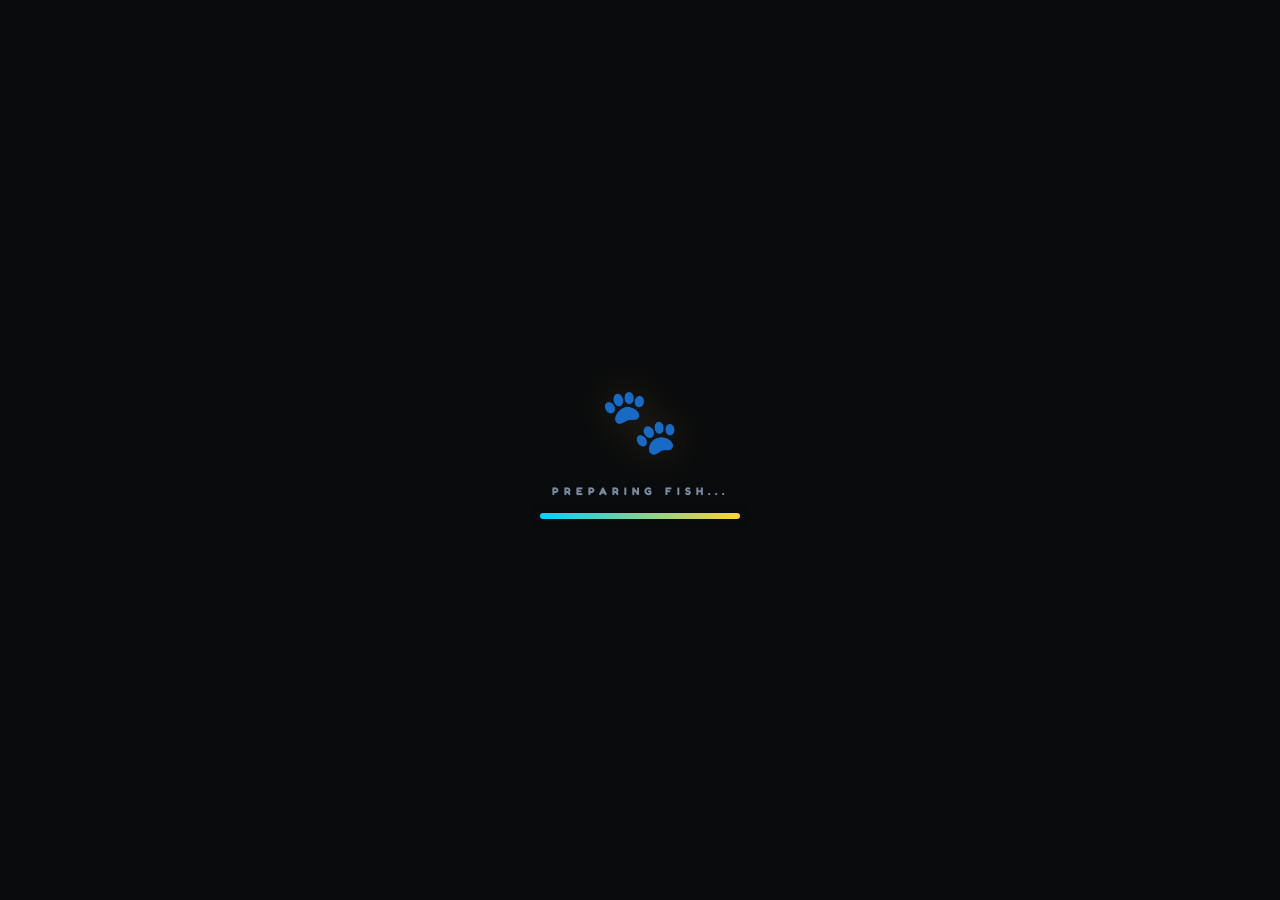
<file: index.html>
<!doctype html>
<html lang="en">
  <head>
    <meta charset="UTF-8" />
    <meta
      name="viewport"
      content="width=device-width, initial-scale=1.0, maximum-scale=1.0, user-scalable=no"
    />
    <title>Stuff the Cat</title>
    <link
      href="https://fonts.googleapis.com/css2?family=Fredoka:wght@400;700;900&display=swap"
      rel="stylesheet"
    />
    <link rel="stylesheet" href="style.css" />
  </head>
  <body>
    <div id="loading-screen">
      <div class="loader-content">
        <div class="loader-cat">🐾</div>
        <h2 class="loader-text">PREPARING FISH...</h2>
        <div class="progress-bar">
          <div class="progress-fill"></div>
        </div>
      </div>
    </div>

    <div id="countdown-screen" style="display: none">
      <h1 id="countdown-text">3</h1>
    </div>
    <div id="game-container">
      <div id="settings-modal" style="display: none">
        <button class="close-stats" onclick="toggleSettings(false)">✕</button>
        <h2 class="game-title" style="font-size: 24px; color: #fed330">
          SETTINGS
        </h2>

        <div class="settings-grid">
          <div class="stat-card">
            <span class="stat-label">MUSIC</span>
            <button
              id="music-toggle"
              class="toggle-btn off"
              onclick="handleToggle('music')"
            >
              OFF
            </button>
          </div>
          <div class="stat-card">
            <span class="stat-label">SOUNDS</span>
            <button
              id="sfx-toggle"
              class="toggle-btn on"
              onclick="handleToggle('sfx')"
            >
              ON
            </button>
          </div>
        </div>

        <div class="stat-card">
          <span class="stat-label">MUSIC VOLUME</span>
          <input
            type="range"
            id="music-volume"
            class="volume-slider"
            min="0"
            max="1"
            step="0.1"
            oninput="updateVolume('music', this.value)"
          />
        </div>

        <div class="stat-card">
          <span class="stat-label">SFX VOLUME</span>
          <input
            type="range"
            id="sfx-volume"
            class="volume-slider"
            min="0"
            max="1"
            step="0.1"
            oninput="updateVolume('sfx', this.value)"
          />
        </div>

        <div class="stat-card highlight">
          <span class="stat-label">PERFORMANCE MODE</span>
          <button
            id="perf-toggle"
            class="toggle-btn off"
            onclick="handleToggle('perf')"
          >
            OFF
          </button>
        </div>
      </div>

      <div id="stats-modal" style="display: none">
        <button class="close-stats" onclick="toggleStats(false)">✕</button>
        <h2 class="game-title" style="font-size: 24px; color: #fed330">
          CATISTICS
        </h2>

        <div class="stat-card">
          <span class="stat-label">TOTAL FISH FED</span>
          <span id="total-fish-count" class="stat-value">0</span>
        </div>

        <div id="rank-board">
          <h3>PERSONAL RECORDS</h3>
          <div class="rank-item">Easy: <span id="record-easy">NONE</span></div>
          <div class="rank-item">
            Medium: <span id="record-medium">NONE</span>
          </div>
          <div class="rank-item">Hard: <span id="record-hard">NONE</span></div>
          <div class="rank-item">
            Extreme: <span id="record-extreme">NONE</span>
          </div>
          <div class="rank-item">
            Insane: <span id="record-insane">NONE</span>
          </div>
          <div class="rank-item">
            Master: <span id="record-master">NONE</span>
          </div>
          <div class="rank-item">
            Nightmare: <span id="record-nightmare">NONE</span>
          </div>
          <div class="rank-item">
            Impossible: <span id="record-impossible">NONE</span>
          </div>
          <div class="rank-item">
            Chaos: <span id="record-chaos">NONE</span>
          </div>
          <div class="rank-item">Hell: <span id="record-hell">NONE</span></div>
          <div class="rank-item">
            Divine: <span id="record-divine">NONE</span>
          </div>
          <div class="rank-item">
            Godmode: <span id="record-godmode">NONE</span>
          </div>
        </div>

        <div class="stat-card highlight" style="margin-top: 15px">
          <span class="stat-label">ALL-TIME BEST RANK</span>
          <span id="all-time-best" class="stat-value" style="color: #fed330"
            >NONE</span
          >
        </div>
      </div>

      <div id="menu-screen">
        <h1 class="game-title">STUFF THE CAT</h1>
        <div class="menu-controls-row">
          <button class="menu-btn secondary" onclick="toggleStats(true)">
            📊 CATISTICS
          </button>
          <button class="menu-btn secondary" onclick="toggleSettings(true)">
            ⚙️ SETTINGS
          </button>
        </div>

        <p class="menu-subtext">SELECT DIFFICULTY</p>
        <div class="difficulty-grid">
          <button class="btn easy" onclick="startGame('easy')">EASY</button>
          <button class="btn medium" onclick="startGame('medium')">
            MEDIUM
          </button>
          <button class="btn hard" onclick="startGame('hard')">HARD</button>
          <button class="btn extreme" onclick="startGame('extreme')">
            EXTREME
          </button>
          <button class="btn insane" onclick="startGame('insane')">
            INSANE
          </button>
          <button class="btn master" onclick="startGame('master')">
            MASTER
          </button>
          <button class="btn nightmare" onclick="startGame('nightmare')">
            NIGHTMARE
          </button>
          <button class="btn impossible" onclick="startGame('impossible')">
            IMPOSSIBLE
          </button>
          <button class="btn chaos" onclick="startGame('chaos')">CHAOS</button>
          <button class="btn hell" onclick="startGame('hell')">HELL</button>
          <button class="btn divine" onclick="startGame('divine')">
            DIVINE
          </button>
          <button class="btn godmode" onclick="startGame('godmode')">
            GODMODE
          </button>
        </div>
      </div>

      <div id="game-screen" style="display: none">
        <button id="quit-btn" onclick="quitToMenu()">✕ QUIT</button>
        <h2 id="score-label">
          FISH: <span id="score">0</span> / <span id="goal">0</span>
        </h2>
        <div id="live-cps-box">SPEED: <span id="live-cps">0.00</span> CPS</div>
        <div class="cat-space">
          <img src="cat.png" id="pet-image" alt="Cat" />
        </div>
        <button id="feed-btn" onclick="eat(event)">FEED 🐟</button>
      </div>

      <div id="win-screen" style="display: none">
        <h1 class="star-icon">🌟</h1>
        <h2 class="win-text">VICTORY!</h2>
        <div class="final-stats">
          <span id="win-speed">0</span> CPS<br />
          RANK: <span id="win-rank">---</span>
        </div>
        <button class="btn easy" style="width: 100%" onclick="quitToMenu()">
          PLAY AGAIN
        </button>
      </div>

      <div id="game-over-screen" style="display: none">
        <h1 class="skull-icon">💀</h1>
        <h2 id="game-over-text">GAME OVER</h2>
        <div class="final-stats" style="border-color: #eb3b5a; color: white">
          BEST SCORE: <span id="final-score">0</span>
        </div>
        <button class="btn hard" style="width: 100%" onclick="quitToMenu()">
          TRY AGAIN
        </button>
      </div>
    </div>
    <script src="script.js"></script>
  </body>
</html>
</file>
<file: style.css>
/* ==========================================
   1. GLOBAL RESETS & BASE STYLES
========================================== */
/* 1. UNIVERSAL RESET: Clean, Fast, and Controlled */
* {
  margin: 0;
  padding: 0;
  box-sizing: border-box;
  -webkit-user-select: none;
  -ms-user-select: none;
  user-select: none;
  -webkit-tap-highlight-color: transparent;
  /* Add this to ensure buttons/inputs don't show the default browser focus */
  outline: none;
}

body {
  /* Use a more modern, deep slate-to-black gradient */
  background: radial-gradient(circle at center, #1b1e23 0%, #0a0b0d 100%);
  color: #f0f2f5;
  font-family: "Fredoka", "Segoe UI", Roboto, sans-serif;
  -webkit-font-smoothing: antialiased;

  display: flex;
  justify-content: center;
  align-items: center;
  width: 100vw;
  height: 100dvh;
  margin: 0;
  overflow: hidden;

  /* Pulse the brightness, not the scale, for a cleaner 2D feel */
  animation: bgPulse 10s ease-in-out infinite;
}

@keyframes bgPulse {
  0%,
  100% {
    filter: brightness(1);
  }
  50% {
    filter: brightness(1.1); /* Subtle "breathing" effect */
  }
}

button:focus-visible {
  outline: none;
  /* A clean, sharp ring rather than a fuzzy glow */
  box-shadow: 0 0 0 3px #fed330;
  border-radius: 12px;
  transition: box-shadow 0.1s ease;
}

.low-perf * {
  animation: none !important;
  transition: none !important;
  backdrop-filter: none !important;
  -webkit-backdrop-filter: none !important;
  text-shadow: none !important;
  box-shadow: none !important;
  will-change: auto !important;
}

.low-perf body {
  /* Solid background is the fastest possible render */
  background: #0a0b0d !important;
  -webkit-font-smoothing: auto;
  -moz-osx-font-smoothing: auto;
}

/* ==========================================
   2. MAIN LAYOUT & CONTAINERS
========================================== */
#game-container {
  text-align: center;
  /* Slightly deeper base for better text contrast */
  background: rgba(15, 17, 21, 0.9);
  backdrop-filter: blur(16px);
  -webkit-backdrop-filter: blur(16px);

  /* Semi-transparent top border creates a "light source" effect */
  border: 1px solid rgba(255, 255, 255, 0.1);
  padding: 24px;
  border-radius: 28px;

  /* Large, soft shadow to make it "float" over the background */
  box-shadow: 0 25px 50px -12px rgba(0, 0, 0, 0.6);

  width: 92vw;
  max-width: 420px;
  max-height: 92dvh;
  display: flex;
  flex-direction: column;
  justify-content: flex-start;
  align-items: center;

  /* Keep it clean: no scrollbars showing */
  overflow-y: auto;
  scrollbar-width: none;
  -ms-overflow-style: none;
}

.cat-space {
  height: 200px; /* Tightened slightly for better vertical flow */
  width: 100%;
  display: flex;
  justify-content: center;
  align-items: center;
  margin: 15px 0;
  position: relative;
  border-radius: 20px;
  /* Soft inner glow to define the "area" where the pet lives */
  background: radial-gradient(
    circle,
    rgba(255, 255, 255, 0.03) 0%,
    transparent 80%
  );
}

#pet-image {
  max-width: 190px;
  max-height: 170px;
  width: auto;
  height: auto;
  object-fit: contain;

  /* Snappier transition for "bouncy" interactions */
  transition: transform 0.2s cubic-bezier(0.175, 0.885, 0.32, 1.275);

  /* High-fidelity drop shadow + subtle brightness boost */
  filter: drop-shadow(0 8px 15px rgba(0, 0, 0, 0.4)) brightness(1.05);
  -webkit-user-drag: none;

  /* Keep the "Life" animation smooth */
  animation: breathe 4s ease-in-out infinite;
  will-change: transform;
}

/* ==========================================
   3. MENU & GRID SYSTEM
========================================== */
.game-title {
  font-size: 32px; /* Slightly scaled down for better balance */
  color: #fed330;
  /* Clean neon glow - remove 3D offsets for a modern 2D look */
  text-shadow: 0 0 12px rgba(254, 211, 48, 0.35);
  margin-bottom: 2px;
  letter-spacing: 2px; /* Increased for a premium "Title" feel */
  font-weight: 900;
  text-transform: uppercase;
  font-family: "Fredoka", sans-serif;
}

.menu-top-bar {
  width: 100%;
  /* Use a gradient line for a smoother transition than a solid border */
  border-bottom: 1px solid rgba(255, 255, 255, 0.05);
  padding-bottom: 18px;
  margin-bottom: 22px;
  display: flex;
  flex-direction: column;
  align-items: center;
}

.menu-subtext {
  font-size: 11px; /* Slightly smaller for better hierarchy */
  color: #8a9ab0; /* Muted slate blue */
  text-transform: uppercase;
  letter-spacing: 5px; /* Wide tracking is very "modern tech" */
  font-weight: 700;
  opacity: 0.8;
}

.menu-controls-row {
  display: flex;
  justify-content: center;
  gap: 10px;
  width: 100%;
  margin: 18px 0;
  box-sizing: border-box;
}

.difficulty-grid {
  display: grid;
  grid-template-columns: 1fr 1fr;
  gap: 10px; /* Tighter gap for a cleaner grid look */
  width: 100%;
  margin-top: 10px;
}

/* Updated Button Grid Logic */
.difficulty-grid .btn {
  width: 100%;
  margin: 0;
  padding: 14px 8px;
  font-size: 12px; /* Smaller font on grid buttons looks more "pro" */
  min-height: 48px;
  border-radius: 14px; /* Matches the modern card aesthetic */
  display: flex;
  justify-content: center;
  align-items: center;
  text-align: center;
  box-sizing: border-box;
  font-weight: 800;
  transition: all 0.15s ease;
}

.difficulty-grid .btn:hover {
  background-color: rgba(255, 255, 255, 0.15);
  transform: translateY(-2px);
}

/* ==========================================
   4. BUTTONS & UI CONTROLS
========================================== */
.btn {
  position: relative;
  padding: 12px 24px;
  font-family: inherit;
  font-weight: 700;
  font-size: 15px;
  text-transform: uppercase;
  color: white;
  border: none;
  border-radius: 14px; /* Slightly rounder for a friendlier modern feel */
  cursor: pointer;
  /* Fast transition makes the game feel high-performance */
  transition: all 0.1s cubic-bezier(0.4, 0, 0.2, 1);
  display: flex;
  align-items: center;
  justify-content: center;
  overflow: hidden;
}

.btn:hover {
  filter: brightness(1.15); /* More noticeable hover */
  transform: translateY(-2px); /* Lift it a bit more */
}

.btn:active {
  /* This is the secret to modern UI: a slight shrink on click */
  transform: scale(0.96);
}

#feed-btn {
  background: linear-gradient(180deg, #00d2ff 0%, #00bcff 100%);
  width: 100%;
  height: 65px; /* Slightly taller for the "Main Action" */
  font-size: 24px;
  margin: 20px 0;
  border-radius: 18px;
  border: none;
  color: white;
  font-weight: 900;
  text-transform: uppercase;
  letter-spacing: 2px;
  cursor: pointer;
  /* Use a glow that matches the button color */
  box-shadow: 0 8px 20px rgba(0, 210, 255, 0.3);
  transition: all 0.1s ease;
}

#feed-btn:active {
  transform: scale(0.97);
  box-shadow: 0 4px 10px rgba(0, 210, 255, 0.2);
}

#quit-btn {
  position: absolute;
  top: 15px;
  right: 15px;
  background: rgba(255, 255, 255, 0.05);
  color: rgba(255, 255, 255, 0.3);
  border: 1px solid rgba(255, 255, 255, 0.1);
  padding: 6px 12px;
  border-radius: 10px;
  font-size: 10px;
  text-transform: uppercase;
  font-weight: 800;
  transition: all 0.2s ease;
  z-index: 10;
}

#quit-btn:hover {
  background: rgba(235, 59, 90, 0.15); /* Soft red tint */
  color: #eb3b5a;
  border-color: #eb3b5a;
  transform: translateY(0); /* Don't lift the quit button */
  opacity: 1;
}

.menu-btn.secondary {
  flex: 1;
  background: rgba(255, 255, 255, 0.06);
  backdrop-filter: blur(10px);
  -webkit-backdrop-filter: blur(10px);
  border: 1px solid rgba(255, 255, 255, 0.08);
  color: #f0f2f5;
  padding: 12px;
  border-radius: 14px;
  cursor: pointer;
  font-weight: 700;
  font-size: 13px;
  text-transform: uppercase;
  transition: all 0.2s ease;
  display: flex;
  justify-content: center;
  align-items: center;
  min-height: 50px;
  box-sizing: border-box;
}

.menu-btn.secondary:hover {
  background: rgba(255, 255, 255, 0.12);
  border-color: rgba(255, 255, 255, 0.2);
  transform: translateY(-2px);
}

/* ==========================================
   5. DIFFICULTY THEMES
========================================== */
/* EASY - Minty Fresh */
.easy {
  background: rgba(38, 222, 129, 0.08);
  color: #26de81;
  border: 1px solid #26de81; /* Thinner border for cleaner look */
  box-shadow: 0 0 15px rgba(38, 222, 129, 0.1);
}
.easy:hover {
  background: rgba(38, 222, 129, 0.2);
  box-shadow: 0 0 25px rgba(38, 222, 129, 0.2);
}

/* MEDIUM - Golden Saffron */
.medium {
  background: rgba(254, 211, 48, 0.08);
  color: #fed330;
  border: 1px solid #fed330;
  box-shadow: 0 0 15px rgba(254, 211, 48, 0.1);
}
.medium:hover {
  background: rgba(254, 211, 48, 0.2);
  box-shadow: 0 0 25px rgba(254, 211, 48, 0.2);
}

/* HARD - Tiger Blaze */
.hard {
  background: rgba(250, 130, 49, 0.08);
  color: #fa8231;
  border: 1px solid #fa8231;
  box-shadow: 0 0 15px rgba(250, 130, 49, 0.1);
}
.hard:hover {
  background: rgba(250, 130, 49, 0.2);
  box-shadow: 0 0 25px rgba(250, 130, 49, 0.2);
}

/* EXTREME - Crimson Fury */
.extreme {
  background: rgba(235, 59, 90, 0.08);
  color: #eb3b5a;
  border: 1px solid #eb3b5a;
  box-shadow: 0 0 15px rgba(235, 59, 90, 0.1);
}
.extreme:hover {
  background: rgba(235, 59, 90, 0.2);
  box-shadow: 0 0 25px rgba(235, 59, 90, 0.3);
}

/* MASTER - Royal Void */
.master {
  background: rgba(136, 84, 208, 0.1);
  color: #a55eea;
  border: 1px solid #a55eea;
  box-shadow: 0 0 20px rgba(136, 84, 208, 0.1);
}
.master:hover {
  background: rgba(136, 84, 208, 0.2);
  box-shadow: 0 0 30px rgba(136, 84, 208, 0.4);
}

/* IMPOSSIBLE - Blood Metal */
.impossible {
  background: rgba(45, 0, 0, 0.3); /* Darker base */
  color: #ff4d4d;
  border: 1px solid #ff4d4d;
  box-shadow: 0 0 15px rgba(255, 0, 0, 0.1);
}
.impossible:hover {
  background: #800000;
  color: white;
  box-shadow: 0 0 30px rgba(255, 0, 0, 0.3);
}

/* INSANE - Neon Blue */
.insane {
  background: rgba(0, 210, 255, 0.08);
  color: #00d2ff;
  border: 1px solid #00d2ff;
}
.insane:hover {
  background: rgba(0, 210, 255, 0.2);
}

/* NIGHTMARE - Dark Purple */
.nightmare {
  background: rgba(75, 0, 130, 0.2);
  color: #a55eea;
  border: 1px solid #a55eea;
}

/* CHAOS - Glitch Orange */
.chaos {
  background: rgba(255, 120, 0, 0.15);
  color: #ff7a00;
  border: 1px solid #ff7a00;
}

/* HELL - Deep Red */
.hell {
  background: rgba(120, 0, 0, 0.4);
  color: #ff1e1e;
  border: 1px solid #ff1e1e;
}

/* GODMODE - White Glow */
.godmode {
  background: rgba(255, 255, 255, 0.1);
  color: #ffffff;
  border: 1px solid #ffffff;
  box-shadow: 0 0 20px rgba(255, 255, 255, 0.3);
}

/* DIVINE - Ethereal Light */
.divine {
  background: linear-gradient(
    45deg,
    rgba(255, 255, 255, 0.05),
    rgba(0, 210, 255, 0.05)
  );
  color: #ffffff;
  border: 1px solid rgba(255, 255, 255, 0.8);
  font-weight: 900;
  box-shadow: 0 0 20px rgba(255, 255, 255, 0.1);
  animation: divineFlow 3s linear infinite;
}
.divine:hover {
  background: rgba(255, 255, 255, 0.2);
  box-shadow: 0 0 40px rgba(255, 255, 255, 0.4);
  transform: translateY(-3px) scale(1.02);
}

/* ==========================================
   6. MODALS: SETTINGS & STATS
========================================== */
#stats-modal,
#settings-modal {
  /* This ensures it stays locked to the container, not the scroll position */
  position: absolute;
  top: 0;
  left: 0;
  width: 100%;
  height: 100%;

  /* Modern High-Fidelity Look */
  background: rgba(
    12,
    14,
    18,
    0.98
  ); /* Near-solid to hide scrolled text behind it */
  backdrop-filter: blur(15px);
  -webkit-backdrop-filter: blur(15px);

  padding-top: 60px;
  padding-bottom: 60px;

  /* Layers it above the scrolling content */
  z-index: 999;

  /* Match the container's rounding */
  border-radius: 24px;

  padding: 30px;
  display: flex;
  flex-direction: column;
  align-items: center;
  justify-content: flex-start; /* Centers content vertically in the view */
  border: 1px solid rgba(255, 255, 255, 0.1);
  box-sizing: border-box;

  /* Prevents the modal itself from being "cut off" if content is long */
  overflow-y: auto;
}

/* Hide scrollbars inside modals for the aesthetic */
#stats-modal::-webkit-scrollbar,
#settings-modal::-webkit-scrollbar {
  display: none;
}
.toggle-btn {
  background: rgba(255, 255, 255, 0.05);
  border: 1px solid rgba(255, 255, 255, 0.1);
  color: #a5b1c2;
  padding: 10px 20px;
  border-radius: 12px;
  font-weight: 800;
  font-size: 12px;
  text-transform: uppercase;
  cursor: pointer;
  margin-top: 8px;
  transition: all 0.2s cubic-bezier(0.4, 0, 0.2, 1);
}

.toggle-btn.on {
  background: rgba(38, 222, 129, 0.15);
  color: #26de81;
  border-color: #26de81;
  box-shadow: 0 0 15px rgba(38, 222, 129, 0.1);
}

.toggle-btn.off {
  background: rgba(235, 59, 90, 0.15);
  color: #eb3b5a;
  border-color: #eb3b5a;
}

.stat-card {
  background: rgba(255, 255, 255, 0.03);
  padding: 16px;
  border-radius: 16px;
  margin: 10px 0;
  border-left: 4px solid #00d2ff;
  text-align: left;
  transition: all 0.2s ease;
  width: 100%; /* Ensure it fills the stats-content */
}

.stat-card:hover {
  background: rgba(255, 255, 255, 0.06);
  transform: translateX(5px); /* Subtle slide for interaction feel */
}

.stat-value {
  font-size: 26px; /* Slightly larger for emphasis */
  font-weight: 900;
  color: #ffffff;
  display: block;
  letter-spacing: 1px;
}

.close-stats {
  position: absolute;
  top: 20px;
  right: 20px;
  background: none;
  border: none;
  color: rgba(255, 255, 255, 0.3);
  font-size: 24px;
  cursor: pointer;
  transition: all 0.2s ease;
}

.close-stats:hover {
  color: #ff4d4d;
  transform: scale(1.1) rotate(90deg);
}

/* ==========================================
   7. SCOREBOARD & RANKS
========================================== */
#score-label {
  font-size: 12px; /* Slightly smaller for better contrast with the number */
  color: #8a9ab0;
  text-transform: uppercase;
  letter-spacing: 3px; /* Extra spacing for that "Modern HUD" look */
  margin-bottom: 0px;
}

#score {
  font-weight: 900;
  font-size: 42px; /* Increased for maximum impact */
  color: #ffffff;
  /* Clean, crisp glow */
  text-shadow: 0 0 15px rgba(255, 255, 255, 0.25);
  line-height: 1;
  margin-bottom: 10px;
}

#rank-board {
  margin-top: 20px;
  padding: 18px;
  background: rgba(0, 0, 0, 0.2); /* Darker "inset" look */
  border-radius: 20px;
  border: 1px solid rgba(255, 255, 255, 0.05);
  width: 100%;
  box-sizing: border-box;
}

#rank-board h3 {
  margin-bottom: 15px;
  font-size: 11px;
  color: #778ca3;
  text-transform: uppercase;
  letter-spacing: 4px;
}

.rank-item {
  font-size: 12px;
  margin: 8px 0;
  color: rgba(240, 242, 245, 0.6); /* Muted labels */
  font-weight: 600;
  display: flex;
  justify-content: space-between;
  align-items: center;
  border-bottom: 1px solid rgba(255, 255, 255, 0.03);
  padding-bottom: 8px;
}

/* The Rank Value (Right Side) */
.rank-item span {
  color: #ffffff; /* Active values are bright white */
  font-weight: 800;
  letter-spacing: 0.5px;
}

/* The Big Rank on the Win Screen */
#win-rank {
  font-size: 56px; /* Huge and bold */
  display: block;
  font-weight: 900;
  letter-spacing: -1px; /* Tighter tracking for big titles looks pro */
  text-shadow: 0 0 30px currentColor;
  margin: 15px 0;
  animation: rankPop 0.4s cubic-bezier(0.175, 0.885, 0.32, 1.275);
}

@keyframes rankPop {
  0% {
    transform: scale(0.5);
    opacity: 0;
  }
  100% {
    transform: scale(1);
    opacity: 1;
  }
}

#win-screen {
  text-align: center;
  padding: 10px;
  animation: slideUp 0.5s cubic-bezier(0.175, 0.885, 0.32, 1.275);
}

.star-icon {
  font-size: 70px; /* Scaled slightly for better fit */
  margin-bottom: 5px;
  filter: drop-shadow(0 0 25px #fed330);
  animation: starPulse 1.5s ease-in-out infinite;
}

@keyframes starPulse {
  0%,
  100% {
    transform: scale(1);
    filter: drop-shadow(0 0 15px #fed330);
  }
  50% {
    transform: scale(1.1);
    filter: drop-shadow(0 0 35px #fed330);
  }
}

.win-text {
  color: #fed330;
  font-size: 28px;
  font-weight: 900;
  text-transform: uppercase;
  letter-spacing: 3px;
  margin-bottom: 5px;
}

#win-speed {
  font-size: 14px; /* Changed to a "Sub-label" style */
  color: #778ca3;
  text-transform: uppercase;
  letter-spacing: 2px;
  display: block;
  margin-bottom: 20px;
}

.final-stats {
  /* Modern "Glass-Success" style */
  background: rgba(38, 222, 129, 0.1);
  padding: 18px;
  border-radius: 18px;
  margin: 20px 0;
  border: 1px solid rgba(38, 222, 129, 0.3);
  color: #ffffff;
  font-size: 24px;
  font-weight: 900;
  box-shadow: 0 10px 30px rgba(0, 0, 0, 0.2);
}

#game-over-screen {
  text-align: center;
  padding: 10px;
  animation: glitchIn 0.4s ease-out;
}

#game-over-text {
  color: #eb3b5a; /* Using your Crimson Fury color */
  font-size: 26px;
  font-weight: 900;
  text-transform: uppercase;
  letter-spacing: 4px;
  margin-top: 15px;
}

.skull-icon {
  font-size: 70px;
  filter: drop-shadow(0 0 20px #eb3b5a);
  opacity: 0.8;
}

/* THE "DEFEAT" STATE */
.gray-out {
  filter: grayscale(1) brightness(0.3) contrast(1.2) !important;
  opacity: 0.4;
  transform: scale(0.85) translateY(10px) !important;
  transition: all 0.5s ease-in-out;
}

/* ==========================================
   9. LOADING SCREEN
========================================== */
#loading-screen {
  position: fixed;
  top: 0;
  left: 0;
  width: 100%;
  height: 100%;
  background: #0a0b0d; /* Pure black-ink background for maximum pop */
  display: flex;
  justify-content: center;
  align-items: center;
  z-index: 9999;
  transition:
    opacity 0.6s cubic-bezier(0.4, 0, 0.2, 1),
    visibility 0.6s;
}

.loader-content {
  display: flex;
  flex-direction: column;
  align-items: center;
}

.loader-cat {
  font-size: 64px;
  margin-bottom: 25px;
  filter: drop-shadow(0 0 20px rgba(254, 211, 48, 0.2));
  animation: loaderFloat 2s ease-in-out infinite;
}

@keyframes loaderFloat {
  0%,
  100% {
    transform: translateY(0);
  }
  50% {
    transform: translateY(-10px);
  }
}

.loader-text {
  font-size: 11px;
  text-transform: uppercase;
  letter-spacing: 5px; /* Extra wide for the "Cyber" look */
  color: #778ca3;
  margin-bottom: 15px;
  font-weight: 800;
}

.progress-bar {
  width: 200px;
  height: 6px; /* Thinner is more modern */
  background: rgba(255, 255, 255, 0.05);
  border-radius: 10px;
  overflow: hidden;
  position: relative;
  box-shadow: 0 0 10px rgba(0, 0, 0, 0.5);
}

.progress-fill {
  height: 100%;
  /* A cleaner, high-speed gradient */
  background: linear-gradient(90deg, #00d2ff, #fed330, #00d2ff);
  background-size: 200% 100%;
  box-shadow: 0 0 15px rgba(0, 210, 255, 0.5);
  animation:
    fillProgress 2s ease-in-out forwards,
    shimmer 1.5s linear infinite;
}

@keyframes shimmer {
  0% {
    background-position: 200% 0%;
  }
  100% {
    background-position: 0% 0%;
  }
}

.loader-hidden {
  opacity: 0;
  visibility: hidden;
  pointer-events: none; /* Ensures the player can't click it while it fades */
}

/* ==========================================
   10. EFFECTS & ANIMATIONS
========================================== */
/* Update: Improved Juice for the Floating Fish */
.floating-fish {
  position: fixed;
  pointer-events: none;
  z-index: 1000;
  transform: translate(-50%, -50%);
  filter: drop-shadow(0 0 10px #00d2ff); /* Stronger glow */
  animation: explosionEffect 0.7s cubic-bezier(0.25, 0.46, 0.45, 0.94) forwards;
}

/* Update: Smoother Screen Shake */
.shake-screen {
  animation: screenShake 0.15s cubic-bezier(0.36, 0.07, 0.19, 0.97) both;
}

#countdown-screen {
  display: none;
  position: absolute;
  top: 0;
  left: 0;
  width: 100%;
  height: 100%;
  background: rgba(10, 11, 13, 0.95);
  justify-content: center;
  align-items: center;
  z-index: 1000;
}

#countdown-text {
  font-size: 15vw;
  font-weight: 900;
  color: #fed330;
  text-align: center;
  animation: countdownPop 0.5s ease;
}

@keyframes countdownPop {
  0% {
    transform: scale(0.5);
    opacity: 0;
  }
  50% {
    transform: scale(1.2);
    opacity: 1;
    color: #fff;
  }
  100% {
    transform: scale(1);
    opacity: 1;
    color: #fed330;
  }
}

/* Animations Logic */
@keyframes breathe {
  0%,
  100% {
    transform: scale(1);
  }
  50% {
    transform: scale(1.05);
  } /* Slightly more noticeable */
}

@keyframes explosionEffect {
  0% {
    opacity: 1;
    transform: translate(-50%, -50%) scale(1);
  }
  100% {
    opacity: 0;
    /* Rotation makes it look more chaotic/fun */
    transform: translate(calc(-50% + var(--x-move)), calc(-50% + var(--y-move)))
      scale(0.3) rotate(450deg);
  }
}

@keyframes screenShake {
  10%,
  90% {
    transform: translate3d(-1px, 0, 0);
  }
  20%,
  80% {
    transform: translate3d(2px, 0, 0);
  }
  30%,
  50%,
  70% {
    transform: translate3d(-4px, 0, 0);
  }
  40%,
  60% {
    transform: translate3d(4px, 0, 0);
  }
}

/* Improved Fade-In with a "Blur Pop" */
@keyframes fadeIn {
  0% {
    opacity: 0;
    transform: scale(0.95);
    filter: blur(10px);
  }
  100% {
    opacity: 1;
    transform: scale(1);
    filter: blur(0);
  }
}

/* Modern Progress Fill */
@keyframes fillProgress {
  0% {
    width: 0%;
  }
  100% {
    width: 100%;
  }
}

/* ==========================================
   11. MEDIA QUERIES (RESPONSIVE FIXES)
========================================== */
/* Optimized for shorter screens (like Chromebooks or small laptops) */
@media (max-height: 740px) {
  #game-container {
    padding: 16px;
    border-radius: 20px;
    max-height: 96dvh; /* Maximize space */
  }

  .game-title {
    font-size: 26px;
    letter-spacing: 1px;
  }

  .menu-subtext {
    font-size: 10px;
    letter-spacing: 3px;
  }

  .cat-space {
    height: 160px; /* Bring the buttons up closer */
    margin: 5px 0;
  }

  #pet-image {
    max-height: 140px;
  }

  #feed-btn {
    height: 50px;
    font-size: 20px;
    margin: 10px 0;
  }

  .difficulty-grid {
    gap: 8px;
  }

  .difficulty-grid .btn {
    min-height: 40px;
    padding: 8px 4px;
    font-size: 11px;
  }

  #rank-board {
    padding: 10px;
    margin-top: 10px;
  }
}

/* Extra tweak for very narrow phones */
@media (max-width: 360px) {
  .game-title {
    font-size: 22px;
  }
  .difficulty-grid {
    grid-template-columns: 1fr;
  } /* Stack buttons if too thin */
}

/* ==========================================
   12. SCROlLBARS/SLIDERS
========================================== */
/* Stylish scrollbars for settings and stats modals */
#settings-modal::-webkit-scrollbar,
#stats-modal::-webkit-scrollbar {
  width: 8px;
}

#settings-modal::-webkit-scrollbar-track,
#stats-modal::-webkit-scrollbar-track {
  background: rgba(255, 255, 255, 0.03); /* Very subtle track */
  border-radius: 8px;
}

#settings-modal::-webkit-scrollbar-thumb,
#stats-modal::-webkit-scrollbar-thumb {
  background: rgba(254, 211, 48, 0.25); /* Matches your gold accent */
  border-radius: 8px;
  transition: background 0.2s ease;
}

#settings-modal::-webkit-scrollbar-thumb:hover,
#stats-modal::-webkit-scrollbar-thumb:hover {
  background: rgba(254, 211, 48, 0.5); /* Slight highlight on hover */
}

/* Firefox scrollbar */
#settings-modal,
#stats-modal {
  scrollbar-width: thin;
  scrollbar-color: rgba(254, 211, 48, 0.25) rgba(255, 255, 255, 0.03);
}
</file>
